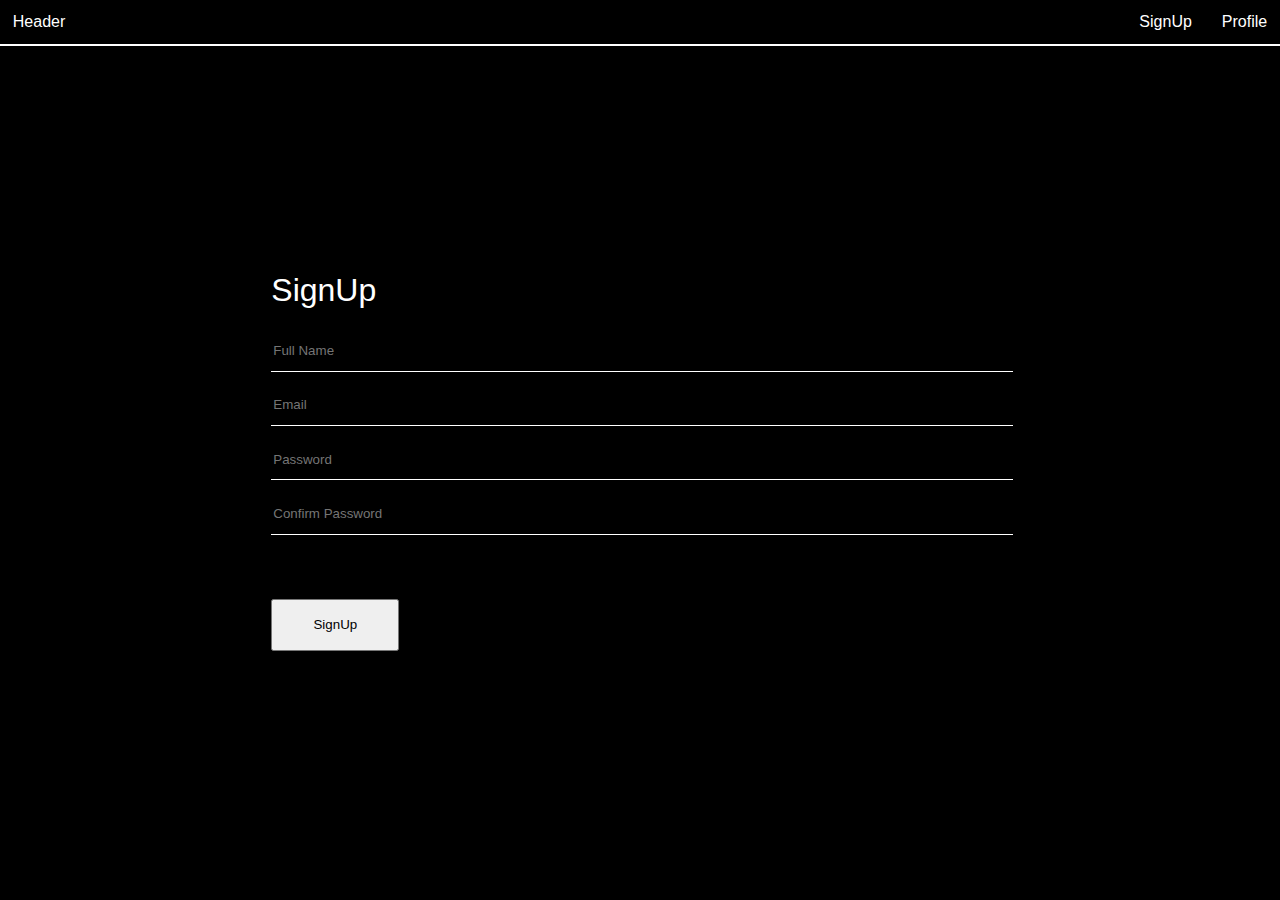
<file: index.html>
<!DOCTYPE html>
<html lang="en">
<head>
    <meta charset="UTF-8">
    <meta http-equiv="X-UA-Compatible" content="IE=edge">
    <meta name="viewport" content="width=device-width, initial-scale=1.0">
    <title>SignUp</title>
    <link rel="stylesheet" href="./style.css">
</head>
<body>
    <header>
        <nav>
            <a href="#">Header</a>
            <div class="head-right">
                <a onclick="redirectToSignUp()">SignUp</a>
                <a onclick="redirectToProfile()">Profile</a>
            </div>
        </nav>
    </header>

    <div class="container">
        <div>
            <h1 id="signText">SignUp</h1>
            <form id="form">
                <input type="text" placeholder="Full Name" id="name">
                <input type="email" placeholder="Email" id="email">
                <input type="password" placeholder="Password" id="pass">
                <input type="password" placeholder="Confirm Password" id="confirm-pass">
            </form>
    
            <p style="height: 20px;" id="message"></p>
            
            <button id="signup">SignUp</button>
        </div>

    </div>

    <script src="./script.js"></script>
</body>
</html>
</file>
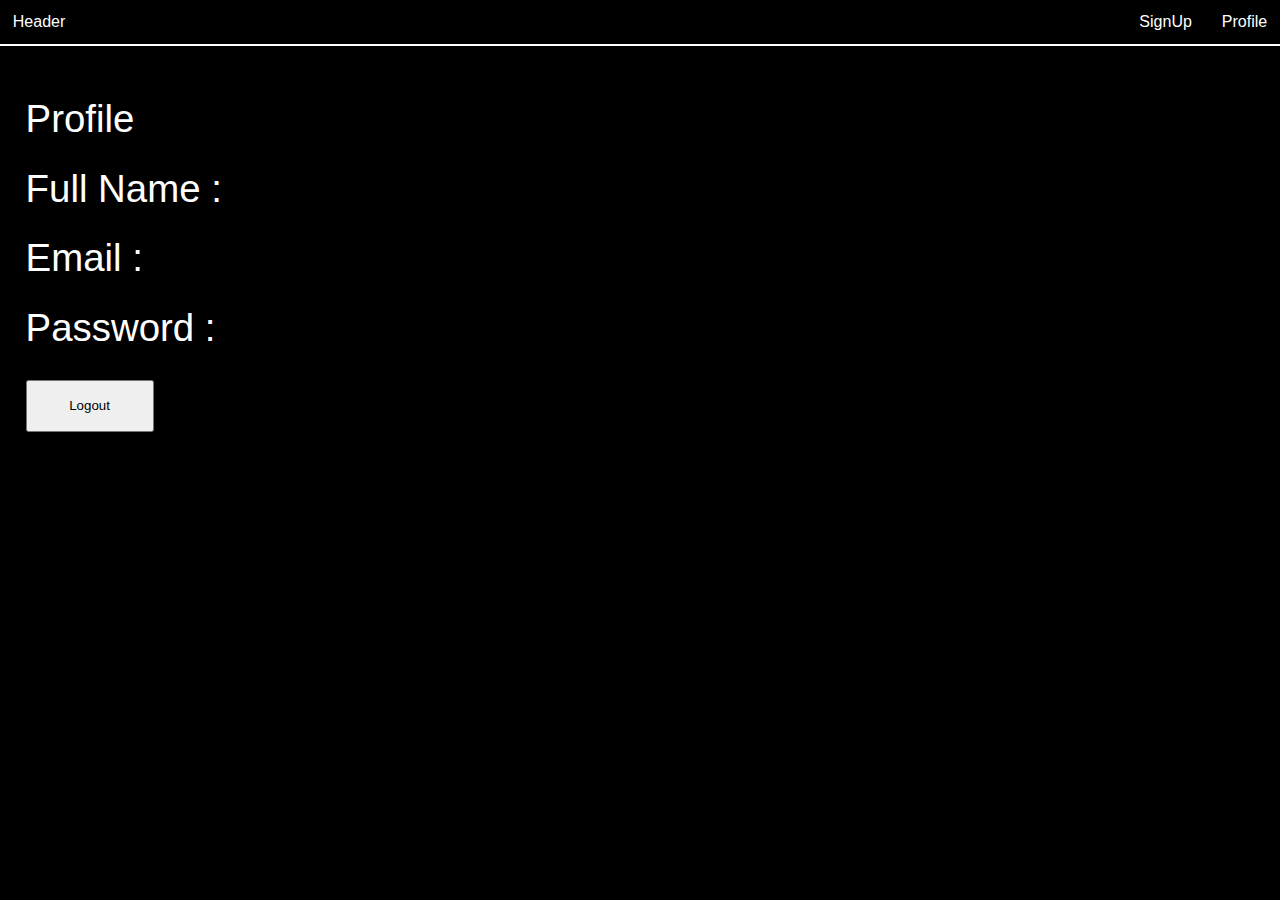
<file: profile.html>
<!DOCTYPE html>
<html lang="en">
<head>
    <meta charset="UTF-8">
    <meta http-equiv="X-UA-Compatible" content="IE=edge">
    <meta name="viewport" content="width=device-width, initial-scale=1.0">
    <title>Profile</title>
    <link rel="stylesheet" href="./style.css">
</head>
<body>
    <header>
        <nav>
            <a href="#">Header</a>
            <div class="head-right">
                <a onclick="redirectToSignUp()">SignUp</a>
                <a onclick="redirectToProfile()">Profile</a>
            </div>
        </nav>
    </header>

    <div class="profile-container">
        <h1 id="profileText">Profile</h1>
        <div id="profile-name"><div>Full Name :</div></div>
        <div id="profile-email"><div>Email :</div></div>
        <div id="profile-pass"><div>Password :</div></div>
        <button id="logout">Logout</button>
    </div>

    <script src="./profileScript.js"></script>
</body>
</html>
</file>
<file: style.css>
body{
    font-family: 'Inter', sans-serif;
    margin: 0;
    color:white;
    background-color: black;
}

nav{
    display: flex;
    justify-content: space-between;
    padding: 1vw;
    border-bottom: 0.2vw solid #fff;
}

a{
    color:#fff;
    text-decoration: none;
    cursor: pointer;
}

.head-right{
    display: flex;
    gap: 30px;
}

.container{
    display: flex;
    height: 90vh;
    justify-content: center;
    align-items: center;
}
input{
    width: 100%;
    color: white;
    background-color: black;
    font-family: 'Inter', sans-serif;
    border: none;
    border-bottom: 0.1vw white solid;
    height: 3vw;
    margin-bottom: 1vw;
}
input:focus{
    outline: none;
}
button{
    width: 10vw;
    height: 4vw;
}

#signText{
    font-weight: 400;
}

.profile-container{
    padding: 2vw;
    font-size: 3vw;
}
.profile-container div{
    margin-bottom: 2vw;
}

#profileText{
    font-weight: 400;
    font-size: 3vw;
}
</file>
